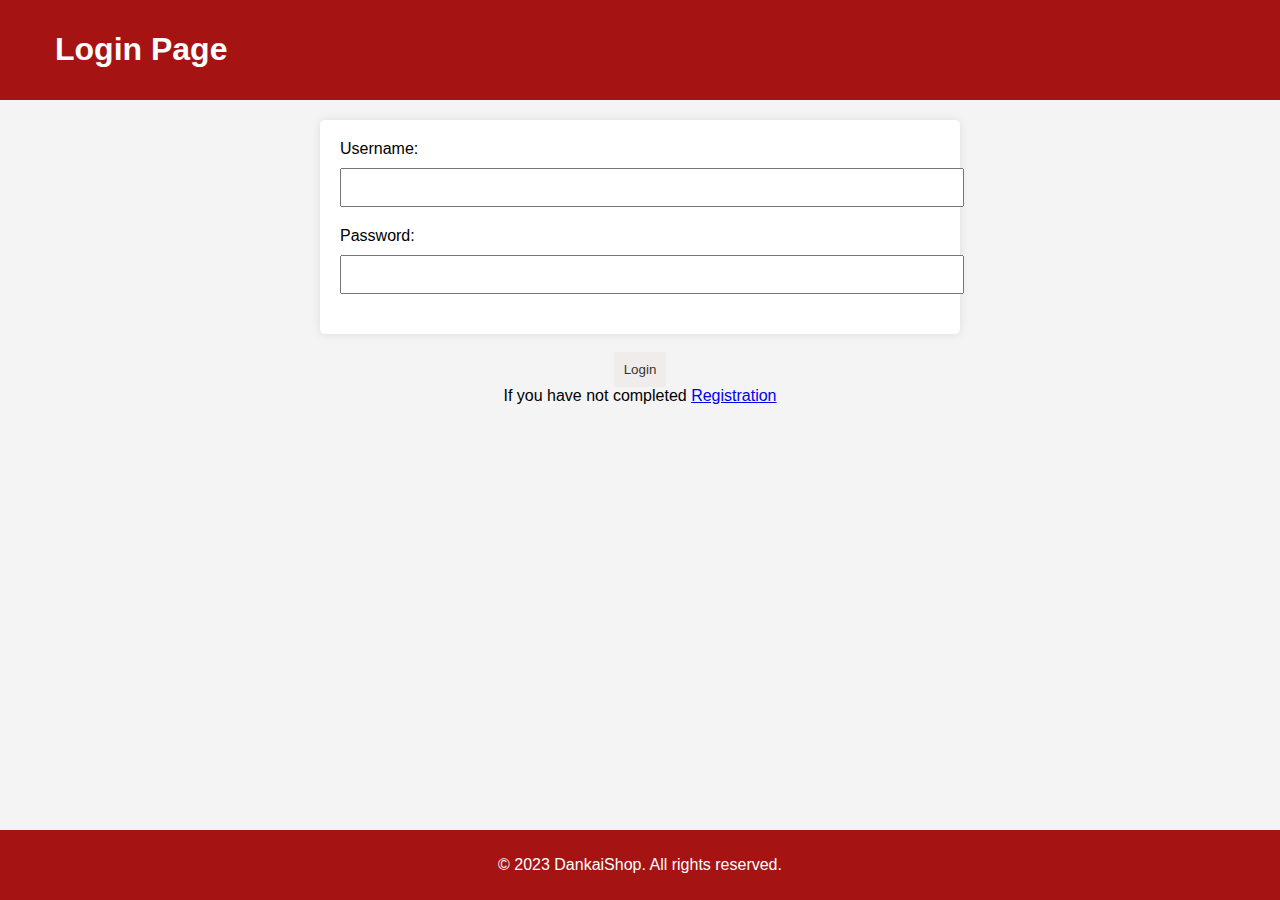
<file: log.html>
<!DOCTYPE html>
<html lang="en">
<head>
    <meta charset="UTF-8">
    <meta name="viewport" content="width=device-width, initial-scale=1.0">
    <title>Document</title>
    <link rel="stylesheet" href="CSS/style.css">
</head>
<body>

    <header>
        <div class="header__container">
          <h1>Login Page</h1>
        </div>
    </header>
    
    <main>

        <form class="listing-form">
            <label for="username">Username:</label>
            <input type="text" id="username" name="username" required>

            <label for="password">Password:</label>
            <input type="password" id="password" name="password" required>  
        </form>
        <br>
        <section style="text-align: center;">
           <a href="index.html"><button type="submit">Login</button></a>
            <br>
            If you have not completed <a href="reg.html">Registration</a>
        </section>
        
    </main>

    <footer>
        <p>&copy; 2023 DankaiShop. All rights reserved.</p>
    </footer>
    
</body>
</html>
</file>
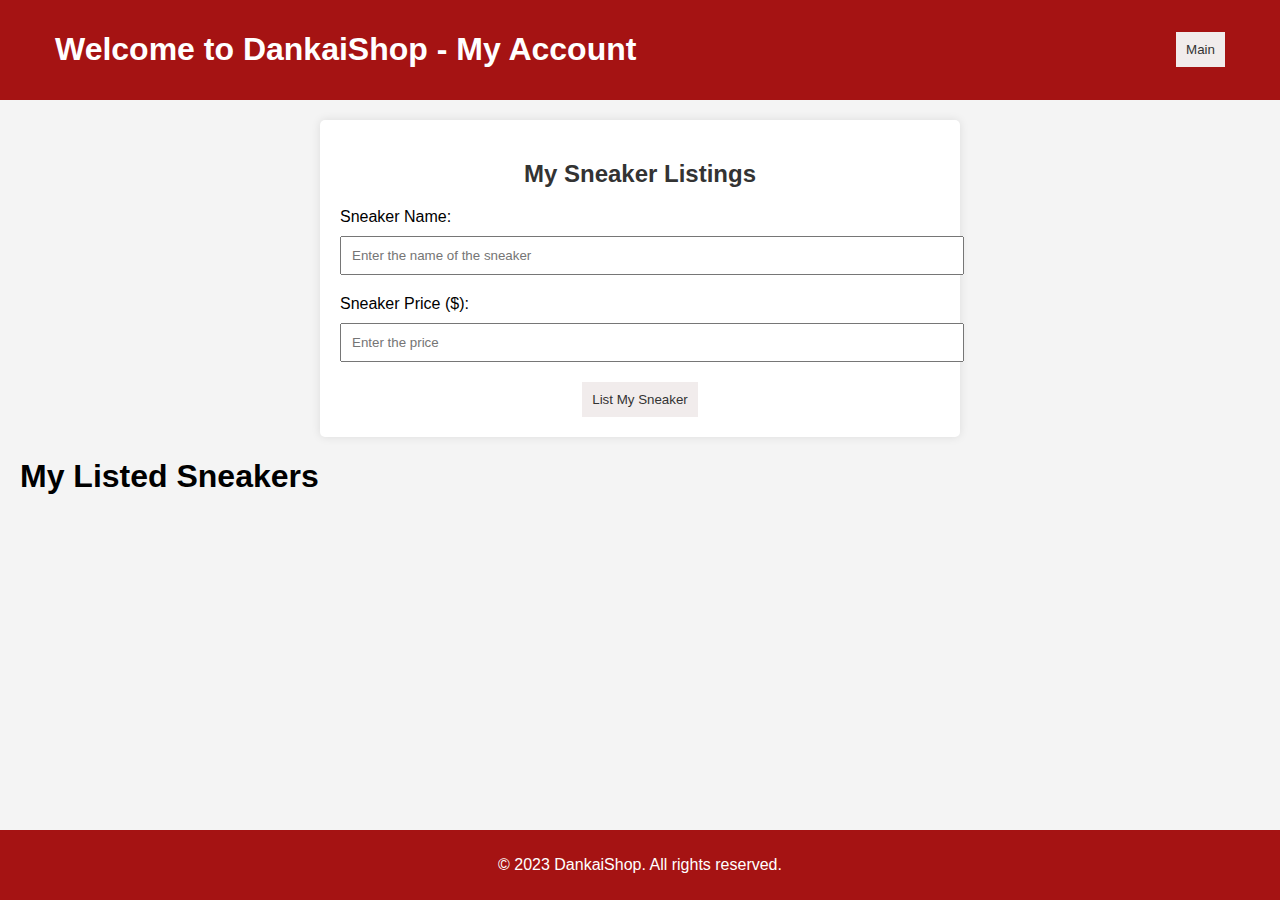
<file: myaccount.html>
<!DOCTYPE html>
<html lang="en">
<head>
    <meta charset="UTF-8">
    <meta name="viewport" content="width=device-width, initial-scale=1.0">
    <title>My Sneaker Shop - My Account</title>
    <link rel="stylesheet" href="CSS/style.css">
</head>
<body>

    <header>
        <div class="header__container">
          <h1>Welcome to DankaiShop - My Account</h1>
          <div>
            <a href="index.html"><button>Main</button></a>
          </div>
        </div>
      </header>
    
    <main>

        <section class="listing-form">
            <h2>My Sneaker Listings</h2>
            <form id="sneakerListingForm">
                <label for="sneakerName">Sneaker Name:</label>
                <input type="text" id="sneakerName" name="sneakerName" placeholder="Enter the name of the sneaker" required>

                <label for="sneakerPrice">Sneaker Price ($):</label>
                <input type="number" id="sneakerPrice" name="sneakerPrice" placeholder="Enter the price" required>
                <div style="text-align: center;">
                    <button type="button" onclick="addSneakerListing()">List My Sneaker</button>
                </div>
                
            </form>
        </section>

        <section class="my-listings">
            <h1>My Listed Sneakers</h1>
            <div id="myListings"></div>
        </section>

    </main>

    <footer>
        <p>&copy; 2023 DankaiShop. All rights reserved.</p>
    </footer>

    <script>
        function addSneakerListing() {
            var sneakerName = document.getElementById('sneakerName').value;
            var sneakerPrice = document.getElementById('sneakerPrice').value;
            var listingItem = document.createElement('div');
            listingItem.classList.add('listing-item');
            listingItem.innerHTML = `<h3>${sneakerName}</h3><p>Price: $${sneakerPrice}</p>`;

            document.getElementById('myListings').appendChild(listingItem);
        }
    </script>

</body>
</html>
</file>
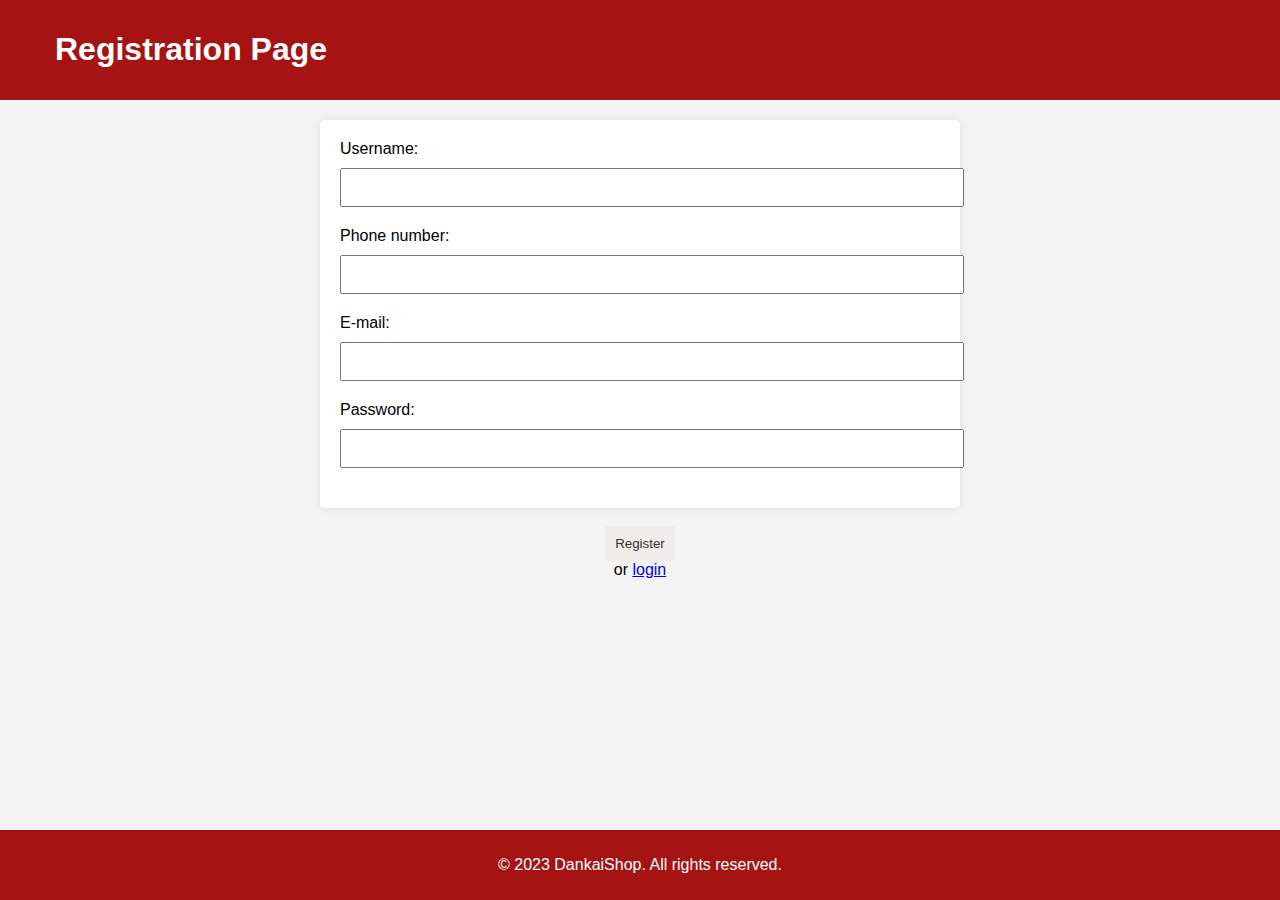
<file: reg.html>
<!DOCTYPE html>
<html lang="en">
<head>
    <meta charset="UTF-8">
    <meta name="viewport" content="width=device-width, initial-scale=1.0">
    <title>Document</title>
    <link rel="stylesheet" href="CSS/style.css">
</head>
<body>

    <header>
        <div class="header__container">
            <h1 text-align:center>Registration Page</h1>
        </div> 
    </header>
    
    <main>
        
        <form class="listing-form">
            <label for="username">Username:</label>
            <input type="text" id="username" name="username" required>
            
            <label for="tel">Phone number:</label>
            <input type="tel" id="phoneNumber" name="phoneNumber" required>
    
            <label for="email">E-mail:</label>
            <input type="email" id="email" name="email" required>
    
            <label for="password">Password:</label>
            <input type="password" id="password" name="password" required>

            </form>  
            <br>
            <section style="text-align: center;">
                <a  href="index.html"><button style="text-align: start;">Register</button></a>
                <br>
                or <a href="log.html">login</a>
            </section>          
            

          
       
    </main>

    <footer>
        <p>&copy; 2023 DankaiShop. All rights reserved.</p>
    </footer>
    
</body>
</html>
</file>
<file: CSS/style.css>
.header__container{
    margin: 0 auto;
    display: flex;
    align-items: center;
    justify-content: space-between;
    max-width: 1170px;
}
        
header {
    background-color: #a51313;
    color: white;
    padding: 10px;
}
        
body {
    font-family: Arial, sans-serif;
    margin: 0;
    padding: 0;
    min-height: 100vh;
    display: flex;
    flex-direction: column;
    background-color: #f4f4f4;
}

main {
    padding: 20px;
    flex: 1;
}

section {
    margin-bottom: 20px;
}

h2 {
    color: #333;
    text-align: center;
}

.sneaker {
    display: flex;
    flex-wrap: wrap;
    justify-content: space-around;
}

.sneaker-item {
    width: 300px;
    background-color: white;
    margin: 10px;
    padding: 15px;
    border-radius: 5px;
    box-shadow: 0 0 10px rgba(0, 0, 0, 0.1);
}

.sneaker-img {
    max-width: 100%;
    height: auto;
}

footer {
    background-color: #a51313;
    color: white;
    padding: 10px;
    text-align: center;
}


button {
    background-color: #f1ecec;
    color: #333;
    padding: 10px;
    border: none;
    cursor: pointer;
}
     
label {
    display: block;
    margin-bottom: 10px;
}


.listing-form {
    max-width: 600px;
    margin: 0 auto;
    background-color: white;
    padding: 20px;
    border-radius: 5px;
    box-shadow: 0 0 10px rgba(0, 0, 0, 0.1);
}

input {
    width: 100%;
    padding: 10px;
    margin-bottom: 20px;
}

.my-listings {
    margin-top: 20px;
}

.listing-item {
    background-color: white;
    margin-bottom: 10px;
    padding: 15px;
    border-radius: 5px;
    box-shadow: 0 0 10px rgba(0, 0, 0, 0.1);
}
</file>
